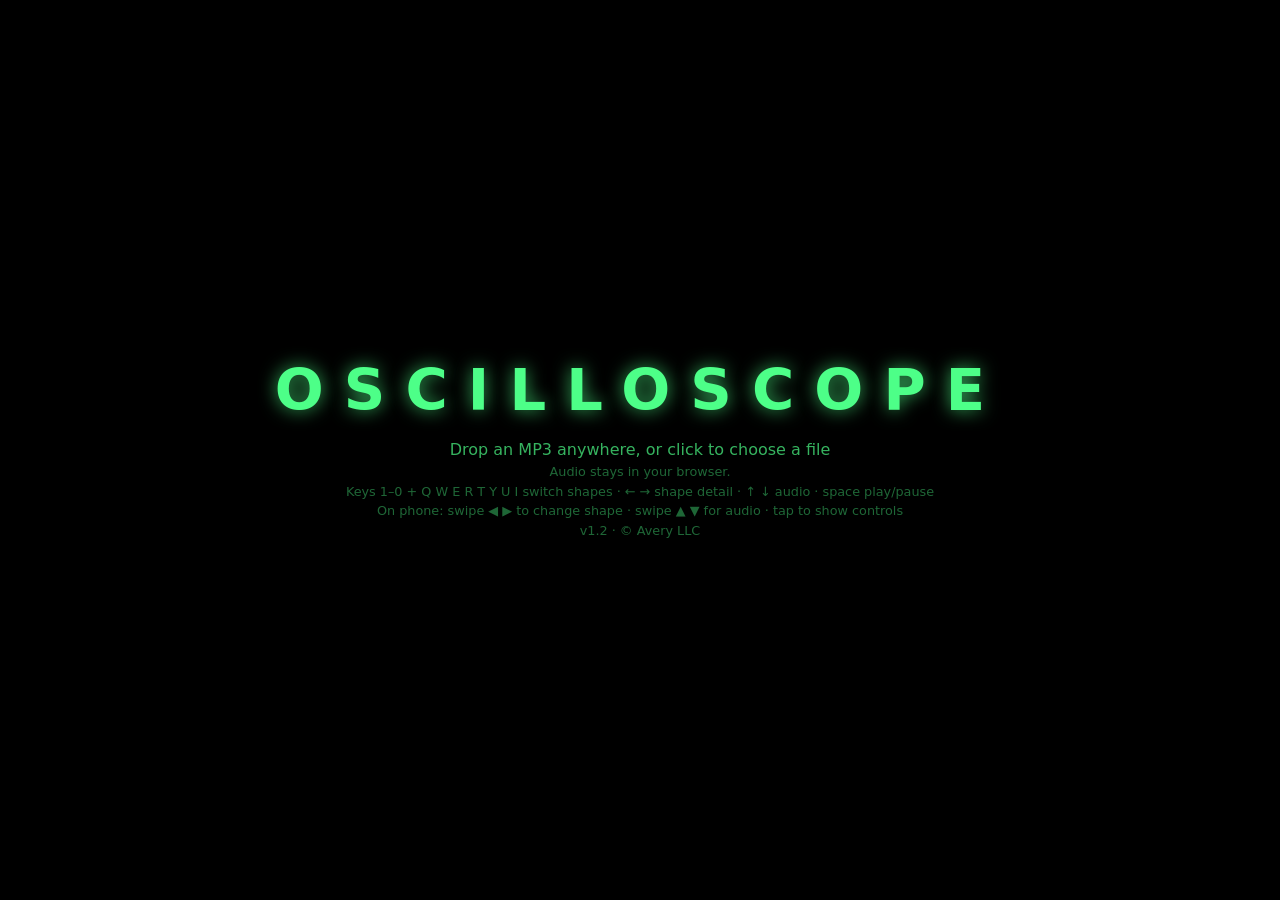
<file: index.html>
<!DOCTYPE html>
<html lang="en">
<head>
  <meta charset="UTF-8" />
  <meta name="viewport" content="width=device-width, initial-scale=1.0, maximum-scale=1.0, user-scalable=no, viewport-fit=cover" />
  <title>Oscilloscope</title>
  <style>
    * { box-sizing: border-box; }
    html, body {
      margin: 0;
      height: 100%;
      overflow: hidden;
      background: #000;
      color: #4dff88;
      font-family: "Segoe UI", system-ui, -apple-system, sans-serif;
      user-select: none;
      overscroll-behavior: none;        /* no pull-to-refresh / bounce */
      -webkit-tap-highlight-color: transparent;
    }
    /* The canvas owns touch gestures; the control panel keeps native touch. */
    #stage { position: fixed; inset: 0; width: 100%; height: 100%; display: block; touch-action: none; }
    .hidden { display: none !important; }

    .drop-hint {
      position: fixed;
      inset: 0;
      display: flex;
      align-items: center;
      justify-content: center;
      text-align: center;
      cursor: pointer;
      z-index: 10;
    }
    .drop-hint-inner { pointer-events: none; }
    .logo {
      font-size: clamp(1.6rem, 6vw, 3.6rem);
      font-weight: 700;
      letter-spacing: 0.35em;
      color: #4dff88;
      text-shadow: 0 0 18px rgba(77, 255, 136, 0.7);
      margin-bottom: 1rem;
    }
    .drop-hint p { font-size: 1rem; opacity: 0.7; margin: 0.3rem 0; }
    .drop-hint .sub { font-size: 0.8rem; opacity: 0.4; }

    .ui {
      position: fixed;
      left: 50%;
      bottom: 22px;
      transform: translateX(-50%);
      width: min(620px, calc(100% - 32px));
      background: rgba(0, 12, 4, 0.6);
      border: 1px solid rgba(77, 255, 136, 0.25);
      border-radius: 14px;
      padding: 12px 16px;
      backdrop-filter: blur(12px);
      -webkit-backdrop-filter: blur(12px);
      z-index: 20;
      transition: opacity 0.4s ease;
    }
    .ui.idle { opacity: 0; pointer-events: none; }

    .now-playing {
      font-size: 0.85rem;
      opacity: 0.75;
      margin-bottom: 10px;
      white-space: nowrap;
      overflow: hidden;
      text-overflow: ellipsis;
    }
    .transport { display: flex; align-items: center; gap: 12px; margin-bottom: 12px; }
    .icon-btn {
      flex: 0 0 auto;
      width: 40px; height: 40px;
      border-radius: 50%;
      border: 1px solid rgba(77, 255, 136, 0.4);
      background: rgba(77, 255, 136, 0.1);
      color: #4dff88;
      font-size: 0.95rem;
      cursor: pointer;
    }
    .icon-btn:hover { background: rgba(77, 255, 136, 0.22); }
    .time { flex: 0 0 auto; font-variant-numeric: tabular-nums; font-size: 0.8rem; opacity: 0.75; }

    .controls { display: flex; flex-wrap: wrap; align-items: center; gap: 14px 20px; }
    .ctl {
      display: flex; flex-direction: column; gap: 4px;
      font-size: 0.7rem; text-transform: uppercase; letter-spacing: 0.05em; opacity: 0.8;
    }
    input[type="range"] {
      -webkit-appearance: none; appearance: none;
      height: 4px; border-radius: 4px; background: rgba(77, 255, 136, 0.35); outline: none;
    }
    input[type="range"].seek { flex: 1 1 auto; }
    #hue {
      background: linear-gradient(90deg,
        #fff, hsl(20,100%,55%), hsl(60,100%,55%), hsl(120,100%,55%),
        hsl(180,100%,55%), hsl(240,100%,55%), hsl(300,100%,55%), hsl(360,100%,55%));
    }
    input[type="range"]::-webkit-slider-thumb {
      -webkit-appearance: none; appearance: none;
      width: 13px; height: 13px; border-radius: 50%;
      background: #4dff88; cursor: pointer; box-shadow: 0 0 8px rgba(77, 255, 136, 0.9);
    }
    input[type="range"]::-moz-range-thumb {
      width: 13px; height: 13px; border: none; border-radius: 50%; background: #4dff88; cursor: pointer;
    }
    .text-btn {
      background: transparent;
      border: 1px solid rgba(77, 255, 136, 0.3);
      color: #4dff88;
      border-radius: 8px;
      padding: 7px 12px;
      font-size: 0.72rem;
      cursor: pointer;
      margin-top: 12px;
    }
    .text-btn:hover { background: rgba(77, 255, 136, 0.15); }
    .text-btn.rec { color: #ff5a5a; border-color: rgba(255, 90, 90, 0.5); }
    .text-btn.on { background: rgba(77, 255, 136, 0.22); }

    /* Bottom toggle button — hidden on desktop, shown on phones. */
    #menuToggle {
      display: none;
      position: fixed;
      left: 50%;
      bottom: max(8px, env(safe-area-inset-bottom));
      transform: translateX(-50%);
      z-index: 30;
      padding: 8px 20px;
      border-radius: 999px;
      border: 1px solid rgba(77, 255, 136, 0.4);
      background: rgba(0, 12, 4, 0.78);
      backdrop-filter: blur(12px);
      -webkit-backdrop-filter: blur(12px);
      color: #4dff88;
      font: 600 0.72rem "Segoe UI", system-ui, sans-serif;
      letter-spacing: 0.05em;
      cursor: pointer;
    }

    /* Phones / coarse pointers: the control panel is tucked away off-screen and
       only slides up when the bottom toggle button is tapped, so the visual
       owns the whole screen by default. The PC layout is unchanged. */
    @media (pointer: coarse), (max-width: 640px) {
      #menuToggle { display: block; }
      /* Hide the toggle until a track is loaded (panel still .hidden). */
      body:has(#ui.hidden) #menuToggle { display: none; }

      .ui {
        width: calc(100% - 14px);
        max-height: 62vh;
        overflow-y: auto;
        padding: 8px 10px;
        border-radius: 11px;
        bottom: calc(max(8px, env(safe-area-inset-bottom)) + 46px);
        background: rgba(0, 12, 4, 0.82);
        transition: transform 0.3s ease, opacity 0.3s ease;
      }
      /* Collapsed by default; slide up and reveal when body.panel-open. */
      .ui { transform: translate(-50%, 130%); opacity: 0; pointer-events: none; }
      body.panel-open .ui { transform: translateX(-50%); opacity: 1; pointer-events: auto; }
      body.panel-open .ui.idle { opacity: 1; pointer-events: auto; }

      .now-playing { font-size: 0.72rem; margin-bottom: 6px; }
      .transport { gap: 8px; margin-bottom: 8px; }
      .icon-btn { width: 34px; height: 34px; font-size: 0.85rem; }
      .time { font-size: 0.68rem; }
      .controls { gap: 8px 12px; }
      .ctl { font-size: 0.6rem; gap: 2px; flex: 1 1 84px; }
      .ctl input[type="range"] { height: 10px; }
      .text-btn { padding: 5px 9px; font-size: 0.64rem; margin-top: 6px; }
      input[type="range"]::-webkit-slider-thumb { width: 16px; height: 16px; }
      input[type="range"]::-moz-range-thumb { width: 16px; height: 16px; }
    }
  </style>
</head>
<body>
  <canvas id="stage"></canvas>

  <div id="dropHint" class="drop-hint">
    <div class="drop-hint-inner">
      <div class="logo">OSCILLOSCOPE</div>
      <p>Drop an MP3 anywhere, or click to choose a file</p>
      <p class="sub">Audio stays in your browser.</p>
      <p class="sub">Keys 1–0 + Q W E R T Y U I switch shapes · ← → shape detail · ↑ ↓ audio · space play/pause</p>
      <p class="sub">On phone: swipe ◀ ▶ to change shape · swipe ▲ ▼ for audio · tap to show controls</p>
      <p class="sub credit">v1.2 · © Avery LLC</p>
    </div>
  </div>

  <div id="ui" class="ui hidden">
    <div class="now-playing" id="nowPlaying">—</div>
    <div class="transport">
      <button id="playBtn" class="icon-btn" title="Play / Pause" aria-label="Play or pause">▶</button>
      <input id="seek" class="seek" type="range" min="0" max="1000" value="0" step="1" />
      <span id="time" class="time">0:00 / 0:00</span>
    </div>
    <div class="controls">
      <label class="ctl">
        <span>Sensitivity</span>
        <input id="sensitivity" type="range" min="0.3" max="2.5" step="0.05" value="1" />
      </label>
      <label class="ctl">
        <span>Shape</span>
        <input id="motion" type="range" min="0" max="1" step="0.01" value="0.4" />
      </label>
      <label class="ctl">
        <span>Audio</span>
        <input id="react" type="range" min="0" max="1" step="0.01" value="1" />
      </label>
      <label class="ctl">
        <span>Color</span>
        <input id="hue" type="range" min="0" max="360" step="1" value="140" />
      </label>
      <label class="ctl">
        <span>Blend</span>
        <input id="blend" type="range" min="0" max="1" step="0.01" value="1" />
      </label>
      <button id="autoBtn" class="text-btn">Auto</button>
      <button id="mirrorBtn" class="text-btn">Mirror</button>
      <button id="duetBtn" class="text-btn">Duet</button>
      <button id="backBtn" class="text-btn on">Backdrop</button>
      <button id="micBtn" class="text-btn">Mic</button>
      <button id="hushBtn" class="text-btn">Quiet dot</button>
      <button id="newFileBtn" class="text-btn">Load another</button>
      <button id="fsBtn" class="text-btn">Fullscreen</button>
      <button id="recBtn" class="text-btn">● Record</button>
    </div>
  </div>

  <!-- Mobile-only: collapses the control panel behind a small bottom button. -->
  <button id="menuToggle" aria-label="Toggle controls">▲ Controls</button>

  <input id="fileInput" type="file" accept="audio/*,.mp3" hidden />

  <script>
  /* Minimal X-Y oscilloscope.
   * Left channel -> X, right channel -> Y, drawn as a glowing green trace on
   * black with phosphor persistence (the Persistence slider controls how long
   * the trail lingers). Audio is decoded locally; nothing is uploaded.
   */
  (() => {
    "use strict";

    const canvas = document.getElementById("stage");
    const ctx = canvas.getContext("2d", { alpha: false });
    const dropHint = document.getElementById("dropHint");
    const ui = document.getElementById("ui");
    const fileInput = document.getElementById("fileInput");
    const playBtn = document.getElementById("playBtn");
    const seek = document.getElementById("seek");
    const timeLabel = document.getElementById("time");
    const nowPlaying = document.getElementById("nowPlaying");
    const sensitivityInput = document.getElementById("sensitivity");
    const motionInput = document.getElementById("motion");
    const reactInput = document.getElementById("react");
    const hueInput = document.getElementById("hue");
    const blendInput = document.getElementById("blend");
    const autoBtn = document.getElementById("autoBtn");
    const mirrorBtn = document.getElementById("mirrorBtn");
    const duetBtn = document.getElementById("duetBtn");
    const backBtn = document.getElementById("backBtn");
    const micBtn = document.getElementById("micBtn");
    const hushBtn = document.getElementById("hushBtn");
    const newFileBtn = document.getElementById("newFileBtn");
    const fsBtn = document.getElementById("fsBtn");
    const recBtn = document.getElementById("recBtn");

    // ---- Audio ----
    let audioCtx = null;
    let splitter = null;
    let analyserL = null, analyserR = null;
    let scopeL = null, scopeR = null;
    let recDest = null; // audio tap for the video recorder
    // Duet voice: a low-passed copy of the signal feeds its own analyser, so
    // a second line can dance to just the bass while the main line keeps the
    // full mix. `tap` is the hub every source connects through.
    let tap = null, filtLow = null, analyserVa = null, scopeVa = null;

    let audioBuffer = null;
    let sourceNode = null;
    let isPlaying = false;
    let startedAt = 0;
    let pausedAt = 0;

    function initAudio() {
      if (audioCtx) return;
      audioCtx = new (window.AudioContext || window.webkitAudioContext)();
      splitter = audioCtx.createChannelSplitter(2);
      analyserL = audioCtx.createAnalyser();
      analyserR = audioCtx.createAnalyser();
      analyserL.fftSize = 2048;
      analyserR.fftSize = 2048;
      splitter.connect(analyserL, 0);
      splitter.connect(analyserR, 1);
      scopeL = new Float32Array(analyserL.fftSize);
      scopeR = new Float32Array(analyserR.fftSize);
      freqBuf = new Uint8Array(analyserL.frequencyBinCount);
      recDest = audioCtx.createMediaStreamDestination();
      tap = audioCtx.createGain();
      tap.connect(splitter);
      filtLow = audioCtx.createBiquadFilter();
      filtLow.type = "lowpass";
      filtLow.frequency.value = 280;
      analyserVa = audioCtx.createAnalyser();
      analyserVa.fftSize = 2048;
      tap.connect(filtLow);
      filtLow.connect(analyserVa);
      scopeVa = new Float32Array(analyserVa.fftSize);
    }

    const duration = () => (audioBuffer ? audioBuffer.duration : 0);

    function currentTime() {
      if (!audioBuffer) return 0;
      const tNow = isPlaying ? pausedAt + (audioCtx.currentTime - startedAt) : pausedAt;
      return Math.max(0, Math.min(tNow, duration()));
    }

    function stopSource() {
      if (sourceNode) {
        sourceNode.onended = null;
        try { sourceNode.stop(); } catch (_) {}
        try { sourceNode.disconnect(); } catch (_) {}
        sourceNode = null;
      }
    }

    function startPlayback(offset) {
      if (!audioBuffer) return;
      if (offset >= duration()) offset = 0;
      stopLive();
      stopSource();
      if (audioCtx.state === "suspended") audioCtx.resume();

      sourceNode = audioCtx.createBufferSource();
      sourceNode.buffer = audioBuffer;
      sourceNode.connect(audioCtx.destination); // sound
      sourceNode.connect(tap);                  // scope + duet analysers
      sourceNode.connect(recDest);              // recorder audio tap
      sourceNode.onended = () => {
        isPlaying = false;
        pausedAt = duration();
        playBtn.textContent = "▶";
      };
      sourceNode.start(0, offset);
      startedAt = audioCtx.currentTime;
      pausedAt = offset;
      isPlaying = true;
      playBtn.textContent = "❚❚";
    }

    function pausePlayback() {
      if (!isPlaying) return;
      pausedAt = currentTime();
      stopSource();
      isPlaying = false;
      playBtn.textContent = "▶";
    }

    function togglePlay() {
      if (liveStream) { stopLive(); return; } // space stops live capture
      if (!audioBuffer) { fileInput.click(); return; }
      if (isPlaying) pausePlayback();
      else startPlayback(pausedAt >= duration() ? 0 : pausedAt);
    }

    // ---- Live input: microphone ----
    // Feeds the same analyser pipeline; never routed to the speakers
    // (the source is already audible, and that would feed back).
    let liveStream = null, liveNode = null;

    function stopLive() {
      if (liveStream) {
        liveStream.getTracks().forEach((tr) => tr.stop());
        liveStream = null;
      }
      if (liveNode) { try { liveNode.disconnect(); } catch (_) {} liveNode = null; }
      micBtn.classList.remove("on");
      if (!audioBuffer) nowPlaying.textContent = "—";
    }

    async function startLive() {
      try {
        initAudio();
        await audioCtx.resume();
        const stream = await navigator.mediaDevices.getUserMedia({
          audio: { echoCancellation: false, noiseSuppression: false, autoGainControl: false },
        });
        pausePlayback();
        stopLive();
        liveStream = stream;
        liveNode = audioCtx.createMediaStreamSource(stream);
        liveNode.connect(tap);
        liveNode.connect(recDest);
        stream.getAudioTracks()[0].onended = () => stopLive();
        nowPlaying.textContent = "🎙 Live — microphone";
        dropHint.classList.add("hidden");
        ui.classList.remove("hidden");
        micBtn.classList.add("on");
      } catch (err) {
        nowPlaying.textContent = "⚠ Microphone didn't start (permission denied?).";
        ui.classList.remove("hidden");
        console.error("mic capture failed:", err);
      }
    }

    micBtn.addEventListener("click", () => {
      if (micBtn.classList.contains("on")) stopLive(); else startLive();
    });

    // Quiet dot: with no music playing, the shape melts away until only a
    // tiny resting dot remains at the center.
    hushBtn.addEventListener("click", () => {
      hushOn = !hushOn;
      hushBtn.classList.toggle("on", hushOn);
    });

    async function loadFile(file) {
      if (!file) return;
      initAudio();
      if (audioCtx.state === "suspended") await audioCtx.resume();

      nowPlaying.textContent = "Decoding…  " + file.name;
      dropHint.classList.add("hidden");
      ui.classList.remove("hidden");

      try {
        const arrayBuf = await file.arrayBuffer();
        const decoded = await audioCtx.decodeAudioData(arrayBuf);
        stopSource();
        audioBuffer = decoded;
        pausedAt = 0;
        nowPlaying.textContent = "♪  " + file.name;
        startPlayback(0);
      } catch (err) {
        nowPlaying.textContent = "⚠ Couldn't decode “" + file.name + "” — try a standard MP3/WAV/OGG.";
        console.error("decodeAudioData failed:", err);
      }
    }

    fileInput.addEventListener("change", (e) => loadFile(e.target.files[0]));
    dropHint.addEventListener("click", () => fileInput.click());
    newFileBtn.addEventListener("click", () => fileInput.click());

    ["dragenter", "dragover"].forEach((ev) =>
      window.addEventListener(ev, (e) => { e.preventDefault(); })
    );
    window.addEventListener("drop", (e) => {
      e.preventDefault();
      const file = e.dataTransfer && e.dataTransfer.files && e.dataTransfer.files[0];
      if (file) loadFile(file);
    });

    playBtn.addEventListener("click", togglePlay);

    function fmt(s) {
      if (!isFinite(s)) return "0:00";
      const m = Math.floor(s / 60);
      const sec = Math.floor(s % 60);
      return m + ":" + String(sec).padStart(2, "0");
    }

    let seeking = false;
    seek.addEventListener("input", () => { seeking = true; });
    seek.addEventListener("change", () => {
      const target = (seek.value / 1000) * duration();
      if (isPlaying) startPlayback(target);
      else { pausedAt = target; }
      seeking = false;
    });

    function updateTransport() {
      const d = duration();
      if (d) {
        if (!seeking) seek.value = String((currentTime() / d) * 1000);
        timeLabel.textContent = fmt(currentTime()) + " / " + fmt(d);
      }
    }

    fsBtn.addEventListener("click", () => {
      if (!document.fullscreenElement) document.documentElement.requestFullscreen();
      else document.exitFullscreen();
    });

    // Record the canvas + audio to a downloadable .webm video.
    let recorder = null, recChunks = [];
    recBtn.addEventListener("click", () => {
      if (recorder) { recorder.stop(); return; }
      if (typeof MediaRecorder === "undefined" || !canvas.captureStream) {
        nowPlaying.textContent = "⚠ Recording isn't supported in this browser.";
        ui.classList.remove("hidden");
        return;
      }
      initAudio();
      const stream = canvas.captureStream(60);
      recDest.stream.getAudioTracks().forEach((tr) => stream.addTrack(tr));
      const mime = MediaRecorder.isTypeSupported("video/webm;codecs=vp9,opus")
        ? "video/webm;codecs=vp9,opus" : "video/webm";
      recorder = new MediaRecorder(stream, { mimeType: mime, videoBitsPerSecond: 8000000 });
      recChunks = [];
      recorder.ondataavailable = (e) => { if (e.data.size) recChunks.push(e.data); };
      recorder.onstop = () => {
        const blob = new Blob(recChunks, { type: "video/webm" });
        const a = document.createElement("a");
        a.href = URL.createObjectURL(blob);
        a.download = "oscilloscope.webm";
        a.click();
        setTimeout(() => URL.revokeObjectURL(a.href), 5000);
        recorder = null;
        recBtn.textContent = "● Record";
        recBtn.classList.remove("rec");
      };
      recorder.start();
      recBtn.textContent = "■ Stop & save";
      recBtn.classList.add("rec");
    });

    let idleTimer = null;
    function poke() {
      ui.classList.remove("idle");
      document.body.style.cursor = "default";
      clearTimeout(idleTimer);
      idleTimer = setTimeout(() => {
        if (isPlaying) { ui.classList.add("idle"); document.body.style.cursor = "none"; }
      }, 3200);
    }
    window.addEventListener("mousemove", poke);
    window.addEventListener("touchstart", poke, { passive: true });

    // Mobile: bottom button opens/closes the control panel.
    const menuToggle = document.getElementById("menuToggle");
    menuToggle.addEventListener("click", () => {
      const open = document.body.classList.toggle("panel-open");
      menuToggle.textContent = open ? "▼ Hide" : "▲ Controls";
      poke();
    });

    // Slow per-band envelopes that reshape the structure of the form:
    // bass -> coil count, mids -> twist, treble -> line thickness.
    // (Declared before resize() runs below — accessing a let before its
    // declaration executes is an error that would kill the whole script.)
    let freqBuf = null;
    let bassS = 0, midS = 0, trebS = 0;

    // Render layers: the line draws on its own canvas, then gets composited
    // with a real downscale-and-blur glow (much prettier and cheaper than
    // per-stroke shadowBlur). Plus backdrop furniture.
    let lineCanvas = null, lctx = null, glowCanvas = null, gctx = null;
    let glow2Canvas = null, g2ctx = null;
    // Older Safari (< 18, i.e. many iPhones) has no canvas filter support —
    // blur() is silently ignored and the "glow" degrades into a jagged
    // upscaled copy of the line. Fall back to pyramid down/up-sampling:
    // each bilinear hop softens the image, approximating the two blurs.
    const HAS_FILTER = "filter" in CanvasRenderingContext2D.prototype;
    let glowBCanvas = null, bctx = null, glowCCanvas = null, cctx = null;
    let vigGrad = null, stars = [];

    // Adaptive quality: if frames run long, drop the internal render
    // resolution a notch (and climb back when there's headroom).
    let perfAvg = 16;

    // ---- Canvas ----
    let W = 0, H = 0, DPR = 1;
    function resize() {
      // Always render at the screen's true native density — resolution is
      // never lowered. If a device runs slow, the governor thins the path
      // sampling instead (see buildBands), which never blurs the image.
      DPR = window.devicePixelRatio || 1;
      W = Math.floor(window.innerWidth * DPR);
      H = Math.floor(window.innerHeight * DPR);
      canvas.width = W;
      canvas.height = H;
      canvas.style.width = window.innerWidth + "px";
      canvas.style.height = window.innerHeight + "px";
      ctx.imageSmoothingQuality = "high"; // cleaner glow upscale
      ctx.fillStyle = "#000";
      ctx.fillRect(0, 0, W, H);

      // Offscreen layers for the glow pipeline.
      lineCanvas = lineCanvas || document.createElement("canvas");
      glowCanvas = glowCanvas || document.createElement("canvas");
      glow2Canvas = glow2Canvas || document.createElement("canvas");
      lineCanvas.width = W; lineCanvas.height = H;
      glowCanvas.width = Math.max(2, W >> 2); glowCanvas.height = Math.max(2, H >> 2);
      glow2Canvas.width = glowCanvas.width; glow2Canvas.height = glowCanvas.height;
      lctx = lineCanvas.getContext("2d");
      gctx = glowCanvas.getContext("2d");
      g2ctx = glow2Canvas.getContext("2d");
      gctx.imageSmoothingQuality = "high";  // better 1/4-res downscale
      g2ctx.imageSmoothingQuality = "high";
      if (!HAS_FILTER) { // extra pyramid levels for the no-filter glow path
        glowBCanvas = glowBCanvas || document.createElement("canvas");
        glowCCanvas = glowCCanvas || document.createElement("canvas");
        glowBCanvas.width = Math.max(2, W >> 3); glowBCanvas.height = Math.max(2, H >> 3);
        glowCCanvas.width = Math.max(2, W >> 4); glowCCanvas.height = Math.max(2, H >> 4);
        bctx = glowBCanvas.getContext("2d");
        cctx = glowCCanvas.getContext("2d");
      }

      // Vignette gradient (cached). The starfield lives in normalized coords
      // (scaled at draw time), so adaptive-resolution changes don't visibly
      // reshuffle the sky.
      vigGrad = ctx.createRadialGradient(W / 2, H / 2, Math.min(W, H) * 0.42, W / 2, H / 2, Math.hypot(W, H) * 0.58);
      vigGrad.addColorStop(0, "rgba(0,0,0,0)");
      vigGrad.addColorStop(1, "rgba(0,0,0,0.55)");
      if (!stars || !stars.length) {
        stars = [];
        for (let i = 0; i < 80; i++) {
          stars.push({
            x: Math.random(), y: Math.random(),
            r: 0.5 + Math.random() * 1.3,
            ph: Math.random() * 6.28, sp: 0.15 + Math.random() * 0.6,
          });
        }
      }
    }
    window.addEventListener("resize", resize);
    resize();

    // ---- Draw ----
    // Slowly-evolving motion state, layered on top of the live trace so the
    // figure never repeats exactly. None of this changes the green look.
    let t = 0, last = performance.now();
    let lastUiT = 0;        // throttles seek-bar / clock DOM updates
    let rot = 0;            // precessing rotation of the figure
    let energy = 0;         // smoothed loudness (RMS) of the signal
    let slow = 1;           // current pace multiplier
    let slowTarget = 1;     // pace it's easing toward
    let nextEvent = 0;      // time of the next random pace change
    let breathe = 1;        // breathing zoom

    // Shape morphing: forms are picked with keys 1–0 and Q W E R; the line
    // eases fluidly from the old form to the new one.
    const NSHAPES = 18;
    let formA = 0, formB = 0, morph = 1;
    let autoMode = false, lastShapeT = 0; // auto-VJ: morph on hits/lulls
    let mirrorOn = false, backdropOn = true, duetOn = false;

    // Beat lock: onset intervals are folded into a pulse-period estimate; a
    // phase ticks along it and `beatGain` (gated by confidence + the Audio
    // slider) lets motion ride the beat instead of just reacting to level.
    let beatPeriod = 0.5, lastOnsetT = -10, beatPhase = 0, beatConf = 0;
    let beatPulse = 0, beatGain = 0;

    // Tension & release: builds coil the line tighter; the next strong hit
    // springs it open.
    let tension = 0, releaseEnv = 0, energyVslow = 0;

    // Bloom: a slow-attack swell + brightening triggered by strong hits.
    let fastE = 0, bloom = 0, bloomTarget = 0, bloomGate = 0;

    // Quiet dot: hush rises toward 1 in silence (shape melts to a dot).
    let hushOn = false, hush = 0;

    // Lorenz attractor path, computed once and reused.
    let lorenzPts = null;
    function getLorenz() {
      if (lorenzPts) return lorenzPts;
      const N = 2400;
      lorenzPts = new Float32Array(N * 3);
      let x = 0.1, y = 0, z = 25;
      for (let i = 0; i < 1500; i++) { // settle onto the attractor
        const dx = 10 * (y - x), dy = x * (28 - z) - y, dz = x * y - (8 / 3) * z;
        x += dx * 0.004; y += dy * 0.004; z += dz * 0.004;
      }
      let maxA = 0.0001;
      for (let i = 0; i < N; i++) {
        for (let j = 0; j < 3; j++) {
          const dx = 10 * (y - x), dy = x * (28 - z) - y, dz = x * y - (8 / 3) * z;
          x += dx * 0.004; y += dy * 0.004; z += dz * 0.004;
        }
        lorenzPts[i * 3] = x;
        lorenzPts[i * 3 + 1] = z - 25;
        lorenzPts[i * 3 + 2] = y;
        maxA = Math.max(maxA, Math.abs(x), Math.abs(z - 25), Math.abs(y));
      }
      for (let i = 0; i < N * 3; i++) lorenzPts[i] /= maxA;
      return lorenzPts;
    }

    // Superformula radius (bounded star/flower profiles).
    function superR(ang, m, n1, n2, n3) {
      const c = Math.abs(Math.cos(m * ang / 4));
      const s = Math.abs(Math.sin(m * ang / 4));
      return Math.pow(Math.pow(c, n2) + Math.pow(s, n3), -1 / n1);
    }

    // Waveform smoothed along its length and blended across frames, so the
    // line's displacement glides instead of jittering.
    let smoothBuf = null, scratchBuf = null, smoothBufV = null;

    function drawScope(sens, energy, flicker, motion, react, bloom) {
      const n = scopeL.length;
      const TWO_PI = Math.PI * 2;
      const PI = Math.PI;
      const baseR = Math.min(W, H) * 0.40 * sens;

      // "Shape" = how many times the single line winds. Audio (react) sets how
      // much the sound displaces the line: 0 = fully contained clean form,
      // 1 = full distortion like before.
      // Structure is also audio-mapped (gated by the same slider): bass adds
      // coils, mids twist the form, treble thickens the stroke. All slow
      // envelopes, so the shape itself re-forms with the song.
      const struct = react * 2;
      // Tension coils the line tighter while a build rises; the release on
      // the drop springs it open past normal before settling.
      const tenseK = 1 + (tension * 0.7 - releaseEnv * 0.25) * struct;
      const coil = 1 - tension * 0.12 * struct + releaseEnv * 0.2 * struct;
      const loopsBase = (1 + motion * 14) * (1 + (bassS - 0.25) * 0.9 * struct) * tenseK;
      const twistK = midS * 1.6 * struct;
      const thickK = 1 + trebS * 0.9 * struct;
      const amp = (0.2 + Math.min(energy, 0.3)) * react;
      const tilt = 0.6 + 0.4 * Math.sin(t * 0.13);
      const ct = Math.cos(tilt), st = Math.sin(tilt);
      let loops = loopsBase; // formPoint reads this; buildBands sets it per line

      // The 3D forms the line can take. Each maps path position p (0..1) and
      // the audio sample s to a point [x,y,z]; `a` is the audio displacement.
      // Forms are defined unrotated — one shared yaw spin is applied to the
      // blended point afterwards, so every shape turns identically and morphs
      // read as a single object re-folding itself.
      function formPoint(form, p, s, out) {
        const a = s * amp;
        const th = p * TWO_PI * loops;
        let x, y, z;
        switch (form) {
          case 1: { // torus
            const R = baseR * 0.68, r2 = baseR * 0.30 * (1 + a);
            const v = p * TWO_PI * Math.max(2, loops * 0.5);
            const rr = R + r2 * Math.cos(v);
            x = rr * Math.cos(th); y = r2 * Math.sin(v); z = rr * Math.sin(th);
            break;
          }
          case 2: { // helix / spring
            const r = baseR * 0.6 * (1 + a);
            x = r * Math.cos(th); y = (p - 0.5) * 2 * baseR; z = r * Math.sin(th);
            break;
          }
          case 3: { // lissajous knot
            const R = baseR * (1 + a * 0.5);
            const C = Math.max(2, loops * 0.5);
            x = R * Math.sin(3 * p * TWO_PI);
            y = R * Math.sin(2 * p * TWO_PI + 0.9);
            z = R * Math.sin(C * p * TWO_PI + 0.4);
            break;
          }
          case 4: { // cone spiral
            const r = baseR * p * (1 + a);
            x = r * Math.cos(th); y = (p - 0.5) * 2 * baseR; z = r * Math.sin(th);
            break;
          }
          case 5: { // rose / flower with a depth wave
            const k = Math.max(2, 2 + loops * 0.4);
            const rr = baseR * (0.35 + 0.65 * Math.abs(Math.cos(k * p * TWO_PI))) * (1 + a);
            const ang = p * TWO_PI * Math.max(1, loops * 0.3);
            x = rr * Math.cos(ang); y = rr * Math.sin(ang); z = baseR * 0.3 * Math.sin(p * TWO_PI * 3);
            break;
          }
          case 6: { // torus knot — a line tied around an invisible donut
            const q = 3 + loops * 0.3;
            const u = p * TWO_PI;
            const R = baseR * 0.34 * (1 + a);
            const rr = Math.cos(q * u) + 2;
            x = R * rr * Math.cos(2 * u);
            y = R * rr * Math.sin(2 * u);
            z = R * -Math.sin(q * u) * 1.4;
            break;
          }
          case 7: { // Möbius edge — one line tracing a twisted band
            const u = p * TWO_PI * 2; // the edge closes after two trips around
            const v = 0.38 * (1 + a);
            const R = baseR * 0.62;
            x = R * (1 + v * Math.cos(u / 2)) * Math.cos(u);
            z = R * (1 + v * Math.cos(u / 2)) * Math.sin(u);
            y = R * v * Math.sin(u / 2) * 1.6;
            break;
          }
          case 8: { // butterfly curve, given depth with a slow z-wave
            const u = p * PI * 24;
            const rb = Math.exp(Math.sin(u)) - 2 * Math.cos(4 * u)
                     + Math.pow(Math.sin((2 * u - PI) / 24), 5);
            const R = baseR * 0.26 * (1 + a);
            x = R * rb * Math.sin(u);
            y = R * rb * Math.cos(u);
            z = baseR * 0.3 * Math.sin(u * 0.5);
            break;
          }
          case 9: { // infinity ribbon — a winding figure-eight band
            const u = p * TWO_PI * Math.max(1, loops * 0.4);
            const R = baseR * (1 + a);
            x = R * Math.sin(u);
            y = R * Math.sin(u) * Math.cos(u) * 0.9;
            z = R * 0.35 * Math.cos(3 * u);
            break;
          }
          case 10: { // Lorenz attractor — chaos, traced as one line
            const L = getLorenz();
            const NL = L.length / 3;
            const fi = p * (NL - 1.001);
            const i0 = Math.floor(fi), fr = fi - i0;
            const sc = baseR * 1.05 * (1 + a * 0.5);
            x = (L[i0 * 3] + (L[i0 * 3 + 3] - L[i0 * 3]) * fr) * sc;
            y = (L[i0 * 3 + 1] + (L[i0 * 3 + 4] - L[i0 * 3 + 1]) * fr) * sc;
            z = (L[i0 * 3 + 2] + (L[i0 * 3 + 5] - L[i0 * 3 + 2]) * fr) * sc;
            break;
          }
          case 11: { // supershape — a spiky superformula star swept in 3D
            const lon = th * 0.5;
            const lat = (p - 0.5) * PI;
            const r1 = superR(lon, 6, 0.3, 0.3, 0.3);
            const r2 = superR(lat, 4, 0.7, 0.7, 0.7);
            const R = baseR * 0.85 * (1 + a);
            x = R * r1 * Math.cos(lon) * r2 * Math.cos(lat);
            y = R * r2 * Math.sin(lat);
            z = R * r1 * Math.sin(lon) * r2 * Math.cos(lat);
            break;
          }
          case 12: { // DNA — two strands with rungs, drawn as one line
            const turns = 3 + loops * 0.25;
            const u = p * TWO_PI * turns;
            const strand = Math.floor(p * 44) % 2; // hop between strands
            const r = baseR * 0.42 * (1 + a);
            x = r * Math.cos(u + strand * PI);
            z = r * Math.sin(u + strand * PI);
            y = (p - 0.5) * 2 * baseR;
            break;
          }
          case 13: { // Klein figure-eight — a self-passing twisted bottle
            const u = p * TWO_PI;
            const v = p * TWO_PI * Math.max(8, loops * 2);
            const w = Math.cos(u / 2) * Math.sin(v) - Math.sin(u / 2) * Math.sin(2 * v);
            const R = baseR * 0.5;
            const rr = R * (1 + 0.45 * (1 + a) * w);
            x = rr * Math.cos(u);
            y = rr * Math.sin(u);
            z = R * 0.75 * (Math.sin(u / 2) * Math.sin(v) + Math.cos(u / 2) * Math.sin(2 * v));
            break;
          }
          case 14: { // spiral galaxy — out along one arm, back in along the other
            const outward = p < 0.5;
            const q = outward ? p * 2 : (1 - p) * 2;
            const u = q * TWO_PI * 2.4 + (outward ? 0 : PI);
            const r = baseR * (0.06 + 0.94 * Math.pow(q, 1.35)) * (1 + a);
            x = r * Math.cos(u);
            z = r * Math.sin(u);
            y = baseR * 0.12 * Math.sin(q * TWO_PI * 5) * (1 - q); // thin disc, lively core
            break;
          }
          case 15: { // heart — the classic curve, rippling in depth
            const u = p * TWO_PI * 2; // two passes for a fuller line
            const R = baseR * 0.055 * (1 + a);
            const sy = Math.sin(u);
            x = R * 16 * sy * sy * sy;
            y = -R * (13 * Math.cos(u) - 5 * Math.cos(2 * u) - 2 * Math.cos(3 * u) - Math.cos(4 * u));
            z = baseR * 0.24 * Math.sin(3 * u);
            break;
          }
          case 16: { // spirograph — five looping petals with alternating depth
            const u = p * TWO_PI;
            const R = baseR * 0.55 * (1 + a);
            x = R * (Math.cos(u) + 0.55 * Math.cos(-5 * u));
            y = R * (Math.sin(u) + 0.55 * Math.sin(-5 * u));
            z = baseR * 0.3 * Math.cos(6 * u);
            break;
          }
          case 17: { // ringed planet — a wound globe handing off to spiral rings
            if (p < 0.72) {
              const q = p / 0.72;
              const thp = q * TWO_PI * Math.max(6, loops);
              const phi = q * PI, sp = Math.sin(phi);
              const r = baseR * 0.58 * (1 + a);
              x = r * sp * Math.cos(thp);
              y = r * Math.cos(phi) * 0.92;
              z = r * sp * Math.sin(thp);
            } else {
              const q = (p - 0.72) / 0.28;
              const u = q * TWO_PI * 3;
              const rr = baseR * (0.8 + 0.22 * q) * (1 + a * 0.3);
              x = rr * Math.cos(u);
              z = rr * Math.sin(u);
              y = baseR * 0.02 * Math.sin(u * 7);
            }
            break;
          }
          default: { // 0: globe / sphere
            const r = baseR * (1 + a);
            const phi = p * PI, sp = Math.sin(phi);
            x = r * sp * Math.cos(th); y = r * Math.cos(phi); z = r * sp * Math.sin(th);
          }
        }
        out[0] = x; out[1] = y; out[2] = z;
      }

      // Smoothstep morph easing, capped by the Blend slider — at 1 a morph
      // completes into the new form; below 1 the line holds a permanent
      // in-between hybrid of the two shapes.
      const ease = (morph * morph * (3 - 2 * morph)) * parseFloat(blendInput.value);
      const persp = baseR * 3.2; // camera distance
      const NB = 4;

      // Quiet dot: in hush any shape first resolves into one clean ring in
      // screen space (hb 0->1), then the ring itself contracts to ember size.
      const hb0 = Math.min(1, hush / 0.6);
      const hb = hb0 * hb0 * (3 - 2 * hb0);
      const ringR = baseR * 0.22 *
        Math.pow(1 - Math.min(1, Math.max(0, (hush - 0.45) / 0.55)), 1.4) + 2.5 * DPR;

      // Build one line's depth-banded paths from a waveform buffer, with its
      // own yaw, winding count, and scale — used for the main line and the
      // duet voice.
      function buildBands(buf, yawAngle, loopsLocal, sc) {
        loops = loopsLocal;
        const cy = Math.cos(yawAngle), sy = Math.sin(yawAngle);
        const A = [0, 0, 0], B = [0, 0, 0];
        const pts = [];
        // Path density scales with headroom: dense when fast, and only ever
        // thinned (never blurred) when a device genuinely can't keep up.
        const step = perfAvg < 19 ? 4 : perfAvg < 34 ? 8 : 12;
        for (let i = 0; i < n; i += step) {
          const p = i / n;
          const s = buf[i] * 3.2 * (1 - hb); // hush also stills the surface
          formPoint(formA, p, s, A);
          let x3 = A[0], y3 = A[1], z3 = A[2];
          if (ease > 0) {               // ease between the old and new form
            formPoint(formB, p, s, B);
            x3 += (B[0] - x3) * ease;
            y3 += (B[1] - y3) * ease;
            z3 += (B[2] - z3) * ease;
          }
          // Mid frequencies twist the form around its vertical axis.
          if (twistK) {
            const tw = twistK * (y3 / baseR);
            const cw = Math.cos(tw), sw = Math.sin(tw);
            const xt = x3 * cw + z3 * sw;
            z3 = -x3 * sw + z3 * cw;
            x3 = xt;
          }
          // Yaw, then tilt — keeping the depth coordinate for perspective
          // projection and near/far shading.
          const xr = x3 * cy + z3 * sy;
          const zr = -x3 * sy + z3 * cy;
          const yt = y3 * ct - zr * st;
          const zd = y3 * st + zr * ct;
          const f = (persp / Math.max(persp * 0.4, persp - zd)) * sc;
          let px = xr * f, py = yt * f;
          let pd = Math.max(0, Math.min(1, zd / baseR * 0.5 + 0.5));
          if (hb > 0) { // blend toward the resolving ring, in screen space
            const ra = p * TWO_PI;
            px += (Math.cos(ra) * ringR - px) * hb;
            py += (Math.sin(ra) * ringR - py) * hb;
            pd += (0.5 - pd) * hb;
          }
          pts.push(px, py, pd);
        }

        // Quadratic midpoint smoothing (no hard corners), split into depth
        // bands so nearer parts draw thicker and brighter than farther ones.
        const bands = [];
        for (let b = 0; b < NB; b++) bands.push(new Path2D());
        const m = pts.length / 3;
        let prevB = -1;
        for (let k = 1; k < m - 1; k++) {
          const x1 = pts[3 * k], y1 = pts[3 * k + 1];
          const b = Math.min(NB - 1, Math.floor(pts[3 * k + 2] * NB));
          if (b !== prevB) {
            bands[b].moveTo((pts[3 * (k - 1)] + x1) / 2, (pts[3 * (k - 1) + 1] + y1) / 2);
            prevB = b;
          }
          bands[b].quadraticCurveTo(x1, y1, (x1 + pts[3 * (k + 1)]) / 2, (y1 + pts[3 * (k + 1) + 1]) / 2);
        }
        return bands;
      }

      // Draw onto the line layer; the real glow is added in the composite
      // pass (downscale + blur), so no per-stroke shadows are needed.
      lctx.clearRect(0, 0, W, H);
      lctx.save();
      lctx.translate(W / 2, H / 2);
      lctx.rotate(0.12 * Math.sin(t * 0.09)); // slow rolling sway
      lctx.scale(breathe * coil, breathe * coil);
      lctx.globalCompositeOperation = "lighter";
      lctx.lineJoin = "round";
      lctx.lineCap = "round";

      // Color slider: far left fades to pure white, then the full hue wheel.
      // Green (140) is the default.
      const hue = parseFloat(hueInput.value);
      const sat = Math.min(100, (hue / 14) * 100);
      const glowL = 58 + (100 - sat) * 0.25; // white end glows a touch brighter
      // Bloom and the beat pulse both brighten + thicken the stroke.
      const swell = 1 + bloom * 0.35 + beatGain * 0.15;
      // The figure stays fully visible while resolving into the ring; only
      // when the ring is ember-sized does it hand off to the dot.
      const vis = 1 - Math.min(1, Math.max(0, (hush - 0.9) / 0.1));
      const wMul = thickK * (1 - 0.45 * hb); // the ring draws delicately

      // Far bands first, near bands last: a colored body and a hot near-white
      // core, scaled by each band's depth factor.
      function strokeBands(bands, hueX, aMul) {
        for (let b = 0; b < NB; b++) {
          const df = (b + 0.5) / NB; // 0 = far .. 1 = near
          const wf = (0.55 + 0.9 * df) * wMul;
          const af = 0.35 + 0.75 * df;

          lctx.lineWidth = (2.2 + energy * 2.2 * react) * wf * swell * DPR;
          lctx.strokeStyle = "hsla(" + hueX + ", " + sat + "%, " + (glowL + 4) + "%, " +
            Math.min(1, 0.55 * flicker * af * swell * vis * aMul).toFixed(3) + ")";
          lctx.stroke(bands[b]);

          lctx.lineWidth = (0.9 + energy * 0.8 * react) * wf * swell * DPR;
          lctx.strokeStyle = "hsla(" + hueX + ", " + sat + "%, 90%, " +
            Math.min(1, 0.95 * flicker * (0.5 + 0.5 * df) * swell * vis * aMul).toFixed(3) + ")";
          lctx.stroke(bands[b]);
        }
      }

      const mainBands = buildBands(smoothBuf, rot, loopsBase, 1);
      strokeBands(mainBands, hue, 1);

      // Duet voice: a second line dancing to just the bass — its own
      // waveform, counter-spin, winding, and a nudged hue.
      if (duetOn && smoothBufV) {
        const duetBands = buildBands(smoothBufV, -rot * 0.85 + 0.7, loopsBase * 0.62, 0.94);
        strokeBands(duetBands, hue - 45, 0.55);
      }

      // Mirror twin: the main figure flipped and slightly turned, drawn
      // dimmer with a nudged hue, so the two interlock without clutter.
      if (mirrorOn) {
        lctx.scale(-1, 1);
        lctx.rotate(0.5 + 0.3 * Math.sin(t * 0.05));
        strokeBands(mainBands, hue + 30, 0.34);
      }

      lctx.restore();

      // The ember dot fades in only once the ring has contracted to its size,
      // so the line visibly becomes the dot with no pop.
      const dotA = Math.min(1, Math.max(0, (hush - 0.85) / 0.15));
      if (dotA > 0.01) {
        lctx.save();
        lctx.globalCompositeOperation = "lighter";
        const dr = (1.8 + 0.5 * Math.sin(t * 1.6)) * DPR;
        lctx.fillStyle = "hsla(" + hue + ", " + sat + "%, 85%, " + (0.9 * dotA).toFixed(3) + ")";
        lctx.beginPath();
        lctx.arc(W / 2, H / 2, dr, 0, 6.2832);
        lctx.fill();
        lctx.restore();
      }
    }

    // Backdrop atmosphere: a faint bass-reactive color wash plus a slowly
    // twinkling starfield. Kept dim so the line stays the star of the show.
    // The gradient is cached (rebuilt only when hue/size change) and breathes
    // via globalAlpha, which is far cheaper than a new gradient per frame.
    let bgGrad = null, bgKey = "";
    function drawBackdrop(react) {
      const hue = parseFloat(hueInput.value);
      const key = hue + "|" + W + "x" + H;
      if (key !== bgKey) {
        const sat = Math.min(100, (hue / 14) * 100);
        bgGrad = ctx.createRadialGradient(W / 2, H / 2, 0, W / 2, H / 2, Math.max(W, H) * 0.75);
        bgGrad.addColorStop(0, "hsla(" + hue + ", " + sat + "%, 40%, 0.16)");
        bgGrad.addColorStop(1, "rgba(0,0,0,0)");
        bgKey = key;
      }
      const a = 0.03 + (energy * 0.12 + bloom * 0.08) * react * 2;
      ctx.globalAlpha = Math.min(1, a / 0.16);
      ctx.fillStyle = bgGrad;
      ctx.fillRect(0, 0, W, H);
      ctx.globalAlpha = 1;

      ctx.fillStyle = "#fff";
      for (const s of stars) {
        const tw = 0.5 + 0.5 * Math.sin(t * s.sp + s.ph);
        ctx.globalAlpha = 0.04 + 0.2 * tw * tw;
        const sr = s.r * DPR;
        ctx.fillRect(s.x * W, s.y * H, sr, sr);
      }
      ctx.globalAlpha = 1;
    }

    function frame(now) {
      const rawMs = now - last;
      const dt = Math.min(rawMs / 1000, 0.05);
      last = now;
      try {
        if (analyserL) {
          analyserL.getFloatTimeDomainData(scopeL);
          analyserR.getFloatTimeDomainData(scopeR);

          const n = scopeL.length;
          t += dt;

          // The seek bar / clock only need a few updates per second; touching
          // the DOM every frame costs style recalcs that jank phones.
          if (t - lastUiT > 0.25) { lastUiT = t; updateTransport(); }

          // Frame-rate independent smoothing factors: the same feel at 60 Hz,
          // 120 Hz (iPhone ProMotion), or anywhere in between. Each is the
          // exponential equivalent of the old per-frame blend at 60 fps.
          const kEnv = 1 - Math.exp(-3.1 * dt);   // was 0.05/frame
          const kBlend = 1 - Math.exp(-7.7 * dt); // was 0.12/frame
          const kBand = 1 - Math.exp(-2.5 * dt);  // was 0.04/frame
          const kFast = 1 - Math.exp(-42 * dt);   // was 0.5/frame
          const kVslow = 1 - Math.exp(-0.36 * dt); // was 0.006/frame

          // Rolling frame-time average. Resolution stays at native density no
          // matter what; this only steers path sampling density in buildBands.
          perfAvg += (Math.min(rawMs, 100) - perfAvg) * 0.04;

          // Fluidity: low-pass the waveform along its length in BOTH directions
          // (symmetric, so peaks round off without dragging sideways), then
          // blend gently with the previous frame so displacement drifts like
          // liquid instead of twitching with every sample.
          if (!smoothBuf) { smoothBuf = new Float32Array(n); scratchBuf = new Float32Array(n); }
          let acc = 0;
          for (let i = 0; i < n; i++) {
            acc += (((scopeL[i] + scopeR[i]) * 0.5) - acc) * 0.06;
            scratchBuf[i] = acc;
          }
          acc = 0;
          for (let i = n - 1; i >= 0; i--) {
            acc += (scratchBuf[i] - acc) * 0.06;
            smoothBuf[i] += (acc - smoothBuf[i]) * kBlend;
          }

          // Track loudness (RMS). Quiet passages settle into one calm line;
          // loud passages whip the line around into a tangle of loops.
          let sum = 0, cnt = 0;
          for (let i = 0; i < n; i += 4) { const v = scopeL[i]; sum += v * v; cnt++; }
          const rms = Math.sqrt(sum / cnt);
          energy += (rms - energy) * kEnv;

          // Quiet dot: ease toward "hushed" when the signal is (near) silent,
          // and back to full presence when music returns.
          const presence = Math.min(1, Math.max(0, (energy - 0.006) / 0.03));
          const hushTarget = hushOn ? 1 - presence : 0;
          hush += (hushTarget - hush) * (1 - Math.exp(-2.2 * dt));

          // Slow band envelopes that re-form the structure of the shape.
          analyserL.getByteFrequencyData(freqBuf);
          const fb = freqBuf.length;
          let bb = 0, mm = 0, tt = 0;
          const bEnd = Math.floor(fb * 0.06), mEnd = Math.floor(fb * 0.3);
          for (let i = 0; i < bEnd; i++) bb += freqBuf[i];
          for (let i = bEnd; i < mEnd; i++) mm += freqBuf[i];
          for (let i = mEnd; i < fb; i++) tt += freqBuf[i];
          bassS += (bb / (bEnd * 255) - bassS) * kBand;
          midS += (mm / ((mEnd - bEnd) * 255) - midS) * kBand;
          trebS += (tt / ((fb - mEnd) * 255) - trebS) * kBand;

          // Every few seconds pick a new pace at random: nearly still, fast, or
          // reversed. This drift is what carries it from stable to crazy.
          if (t > nextEvent) {
            nextEvent = t + 3 + Math.random() * 6;
            const r = Math.random();
            slowTarget = r < 0.35 ? 0.05 + Math.random() * 0.2
                       : r < 0.70 ? 0.9 + Math.random() * 0.8
                       :          -(0.6 + Math.random() * 0.8);
          }
          slow += (slowTarget - slow) * dt * 0.4;

          // Rotation precesses the line; with long persistence its past
          // positions stack into the looping circle. Loudness speeds it up, and
          // the Motion slider scales it — at 0 the line stops precessing and
          // stays a single stable stroke.
          // One master slider. Near 0: no precession + fast-clearing trail =>
          // a single clean line. Toward 1: precession + long trails build the
          // looping tangle.
          const motion = parseFloat(motionInput.value);
          // Halve the Audio range: the slider's full right is the old 50%.
          const react = parseFloat(reactInput.value) * 0.5;
          // Steady spin; loudness speeds it up as far as Audio allows, and a
          // confident beat gives the turn a push right on the pulse.
          rot += (0.3 + energy * 1.1 * react) * slow * dt + beatGain * 0.5 * dt;

          // Shapes are picked with the number keys 1–0; the morph eases ~3s.
          if (morph < 1) morph = Math.min(1, morph + dt * 0.35);

          // Bloom: a fast envelope spots strong hits; the swell rises over
          // ~half a second then relaxes — drama without shake. Gated by Audio.
          fastE += (rms - fastE) * kFast;
          if (fastE > energy * 1.5 && fastE > 0.06 && t > bloomGate) {
            bloomTarget = 1;
            bloomGate = t + 0.5;

            // Beat lock: fold this onset's interval to a base pulse and pull
            // the period estimate toward it; agreeing onsets raise confidence
            // and re-anchor the phase, disagreeing ones erode it.
            const iv = t - lastOnsetT;
            lastOnsetT = t;
            if (iv > 0.22 && iv < 2.0) {
              let cand = iv;
              while (cand > 0.85) cand /= 2;
              while (cand < 0.3) cand *= 2;
              if (Math.abs(cand - beatPeriod) / beatPeriod < 0.18) {
                beatPeriod += (cand - beatPeriod) * 0.25;
                beatConf = Math.min(1, beatConf + 0.25);
                const err = beatPhase % 1;
                beatPhase -= (err < 0.5 ? err : err - 1) * 0.5;
              } else if ((beatConf -= 0.12) <= 0) {
                beatPeriod = cand;
                beatConf = 0.2;
              }
            }

            // A strong hit during a build is the drop: spring the coil open.
            if (tension > 0.25) {
              releaseEnv = Math.min(1, releaseEnv + tension * 0.9);
              tension *= 0.25;
            }
          }
          bloomTarget *= Math.exp(-dt * 1.4);
          bloom += (bloomTarget - bloom) * (1 - Math.exp(-5 * dt));

          // Beat phase ticks along the period; the pulse spikes at each
          // predicted beat and the motion rides it only with confidence.
          beatPhase += dt / beatPeriod;
          beatConf = Math.max(0, beatConf - dt * 0.05);
          beatPulse += (Math.exp(-5 * (beatPhase % 1)) - beatPulse) * (1 - Math.exp(-14 * dt));
          beatGain = beatPulse * beatConf * react * 2;

          // Tension rises while the track builds above its long-term level,
          // and leaks away slowly if the build fizzles.
          energyVslow += (rms - energyVslow) * kVslow;
          tension = Math.min(1, Math.max(0,
            tension + (Math.max(0, energy - energyVslow * 1.18) * 2.0 - 0.05) * dt));
          releaseEnv *= Math.exp(-dt * 1.5);

          // Duet voice: smooth the bass-only waveform the same symmetric way.
          if (duetOn && analyserVa) {
            analyserVa.getFloatTimeDomainData(scopeVa);
            if (!smoothBufV) smoothBufV = new Float32Array(n);
            let accV = 0;
            for (let i = 0; i < n; i++) {
              accV += (scopeVa[i] - accV) * 0.06;
              scratchBuf[i] = accV;
            }
            accV = 0;
            for (let i = n - 1; i >= 0; i--) {
              accV += (scratchBuf[i] - accV) * 0.06;
              smoothBufV[i] += (accV - smoothBufV[i]) * kBlend;
            }
          }

          // Auto mode: morph to a new shape on a strong hit or a quiet lull —
          // never sooner than ~14s after the last change, always within ~45s.
          if (autoMode) {
            const due = t - lastShapeT;
            if ((due > 14 && (bloomTarget > 0.9 || energy < 0.04)) || due > 45) {
              formA = formB;
              formB = (formB + 1 + Math.floor(Math.random() * (NSHAPES - 1))) % NSHAPES;
              morph = 0;
              lastShapeT = t;
            }
          }

          // Gentle breathing, swelling with the music, the bloom, and the beat.
          breathe = 1 + 0.035 * Math.sin(t * 0.31) + (energy * 0.35 + bloom * 0.3) * react + beatGain * 0.04;

          const sens = parseFloat(sensitivityInput.value);

          // Barely-there brightness shimmer — slow, never strobing.
          const flicker = 0.97 + 0.03 * Math.sin(t * 2.6 + Math.sin(t * 0.9) * 2);
          drawScope(sens, energy, flicker, motion, react, bloom);

          // Composite: black, backdrop, real glow (downscale + blur the line
          // layer twice), the crisp line itself, then a vignette.
          ctx.globalCompositeOperation = "source-over";
          ctx.fillStyle = "#000";
          ctx.fillRect(0, 0, W, H);

          if (backdropOn) drawBackdrop(react);

          // All blurring happens at quarter resolution (~16x cheaper than
          // blurring at full size); the bilinear upscale adds free softness.
          // glow2Canvas ends up holding the tight glow, glowCanvas the wide.
          const gw = glowCanvas.width, gh = glowCanvas.height;
          if (HAS_FILTER) {
            gctx.filter = "none";
            gctx.clearRect(0, 0, gw, gh);
            gctx.drawImage(lineCanvas, 0, 0, gw, gh);
            g2ctx.clearRect(0, 0, gw, gh);
            g2ctx.filter = "blur(2px)";
            g2ctx.drawImage(glowCanvas, 0, 0);          // tight glow
            gctx.filter = "blur(4px)";
            gctx.clearRect(0, 0, gw, gh);
            gctx.drawImage(glow2Canvas, 0, 0);          // wide glow
          } else {
            // No canvas filter (older iOS Safari): soften by resampling down
            // the pyramid and back up — 1/8 res reads as the tight blur,
            // 1/16 as the wide one.
            const bw = glowBCanvas.width, bh = glowBCanvas.height;
            const cw = glowCCanvas.width, ch = glowCCanvas.height;
            gctx.clearRect(0, 0, gw, gh);
            gctx.drawImage(lineCanvas, 0, 0, gw, gh);   // sharp 1/4
            bctx.clearRect(0, 0, bw, bh);
            bctx.drawImage(glowCanvas, 0, 0, bw, bh);   // 1/8
            cctx.clearRect(0, 0, cw, ch);
            cctx.drawImage(glowBCanvas, 0, 0, cw, ch);  // 1/16
            g2ctx.clearRect(0, 0, gw, gh);
            g2ctx.drawImage(glowBCanvas, 0, 0, gw, gh); // tight glow
            gctx.clearRect(0, 0, gw, gh);
            gctx.drawImage(glowCCanvas, 0, 0, gw, gh);  // wide glow
          }
          ctx.save();
          ctx.globalCompositeOperation = "lighter";
          ctx.globalAlpha = Math.min(1, 0.7 * (1 + bloom * 0.6));
          ctx.drawImage(glow2Canvas, 0, 0, W, H);
          ctx.globalAlpha = Math.min(1, 0.45 * (1 + bloom));
          ctx.drawImage(glowCanvas, 0, 0, W, H);
          ctx.globalAlpha = 1;
          ctx.drawImage(lineCanvas, 0, 0);
          ctx.restore();

          if (backdropOn) {
            ctx.fillStyle = vigGrad;
            ctx.fillRect(0, 0, W, H);
          }
        } else {
          ctx.fillStyle = "rgba(0,0,0,0.3)";
          ctx.fillRect(0, 0, W, H);
        }
      } catch (err) {
        console.error("render error:", err);
      }
      requestAnimationFrame(frame);
    }
    requestAnimationFrame(frame);

    // Clamp a range input to its min/max while nudging it by delta.
    function nudge(input, delta) {
      const lo = parseFloat(input.min), hi = parseFloat(input.max);
      input.value = String(Math.max(lo, Math.min(hi, parseFloat(input.value) + delta)));
    }
    window.addEventListener("keydown", (e) => {
      if (e.code === "Space") { e.preventDefault(); togglePlay(); }
      else if (e.key === "f" || e.key === "F") fsBtn.click();
      // Arrow keys: left/right = Shape, up/down = Audio.
      else if (e.key === "ArrowRight") { e.preventDefault(); nudge(motionInput, 0.05); }
      else if (e.key === "ArrowLeft") { e.preventDefault(); nudge(motionInput, -0.05); }
      else if (e.key === "ArrowUp") { e.preventDefault(); nudge(reactInput, 0.05); }
      else if (e.key === "ArrowDown") { e.preventDefault(); nudge(reactInput, -0.05); }
      else {
        // Keys 1–0 and Q W E R T Y U I pick a shape; the line morphs fluidly.
        const k = e.key.toLowerCase();
        let idx = "1234567890".indexOf(e.key);
        if (idx === -1) {
          const qi = "qwertyui".indexOf(k);
          if (qi !== -1) idx = 10 + qi;
        }
        if (idx !== -1 && idx !== formB) {
          formA = formB;
          formB = idx;
          morph = 0;
          lastShapeT = t; // manual picks reset the auto-VJ clock
        }
      }
    });

    // Toggles: auto shape changes, the mirror twin, and the backdrop.
    autoBtn.addEventListener("click", () => {
      autoMode = !autoMode;
      autoBtn.classList.toggle("on", autoMode);
      lastShapeT = t;
    });
    mirrorBtn.addEventListener("click", () => {
      mirrorOn = !mirrorOn;
      mirrorBtn.classList.toggle("on", mirrorOn);
    });
    duetBtn.addEventListener("click", () => {
      duetOn = !duetOn;
      duetBtn.classList.toggle("on", duetOn);
    });
    backBtn.addEventListener("click", () => {
      backdropOn = !backdropOn;
      backBtn.classList.toggle("on", backdropOn);
    });

    // ---- Touch / swipe controls (phones) ----
    // Layered on top of the canvas only — the control panel keeps its native
    // touch handling, and none of this affects mouse/keyboard on desktop.
    // Swipe ◀▶ = previous/next shape · swipe ▲▼ = Audio · tap = reveal panel.
    let tx0 = 0, ty0 = 0, touchActive = false;
    function cycleShape(dir) {
      formA = formB;
      formB = (formB + dir + NSHAPES) % NSHAPES;
      morph = 0;
      lastShapeT = t;
    }
    canvas.addEventListener("touchstart", (e) => {
      if (e.touches.length !== 1) { touchActive = false; return; }
      tx0 = e.touches[0].clientX;
      ty0 = e.touches[0].clientY;
      touchActive = true;
      poke();
    }, { passive: true });
    canvas.addEventListener("touchmove", (e) => {
      if (touchActive && e.cancelable) e.preventDefault(); // block page scroll/zoom
    }, { passive: false });
    canvas.addEventListener("touchend", (e) => {
      if (!touchActive) return;
      touchActive = false;
      const tt = e.changedTouches[0];
      const dx = tt.clientX - tx0, dy = tt.clientY - ty0;
      const adx = Math.abs(dx), ady = Math.abs(dy);
      if (Math.max(adx, ady) < 26) return; // a tap — touchstart already showed the panel
      if (adx > ady) cycleShape(dx > 0 ? 1 : -1);                 // horizontal: change shape
      else nudge(reactInput, -dy / (window.innerHeight * 0.6));   // vertical: Audio up/down
    }, { passive: true });
  })();
  </script>
</body>
</html>
</file>
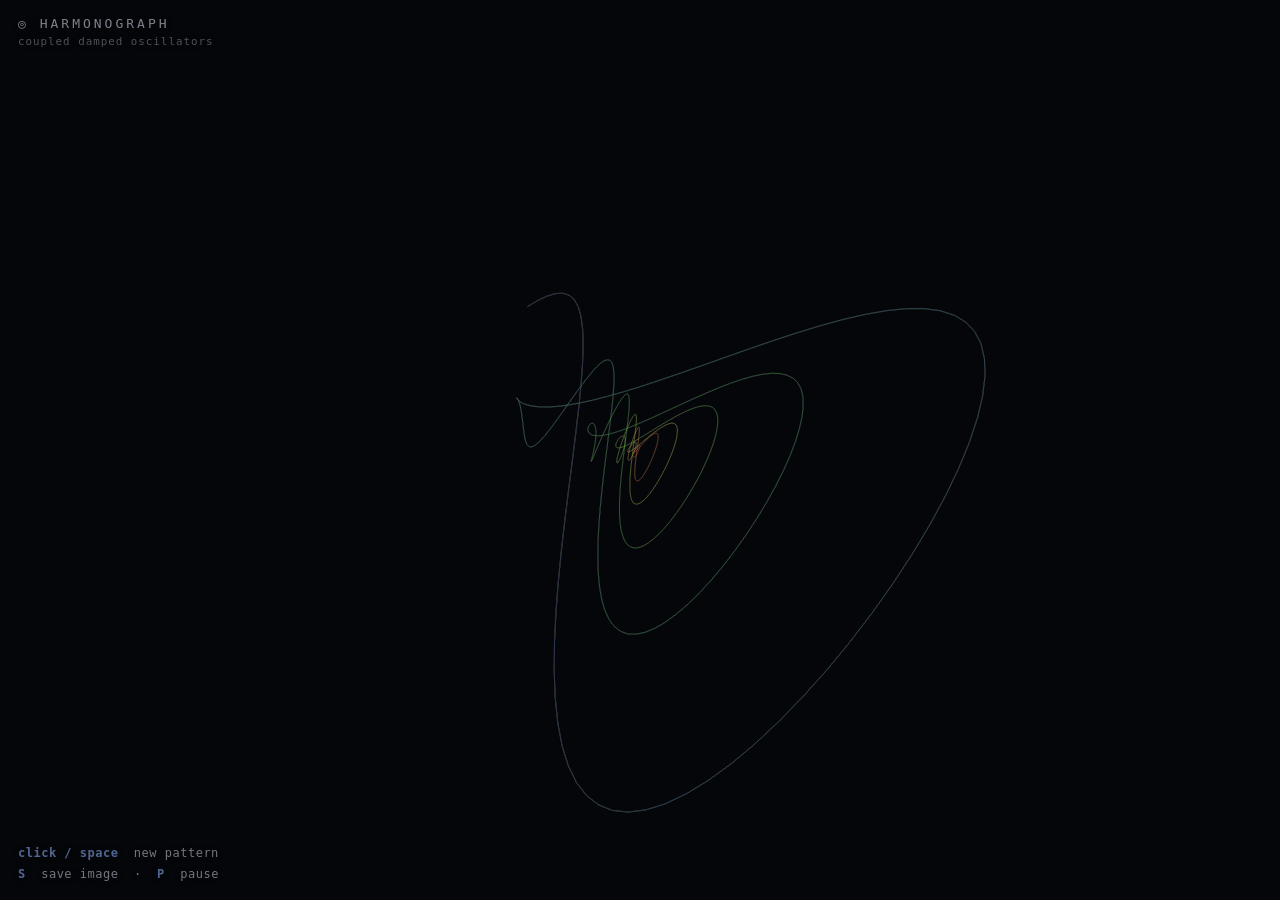
<file: harmonograph.html>
<!DOCTYPE html>
<html lang="en">
<head>
<meta charset="UTF-8" />
<meta name="viewport" content="width=device-width, initial-scale=1.0" />
<title>Harmonograph — Dancing Oscillators</title>
<style>
  :root { color-scheme: dark; }
  * { margin: 0; padding: 0; box-sizing: border-box; }
  html, body { height: 100%; overflow: hidden; background: #05060a; }
  body {
    font-family: ui-monospace, "SF Mono", Menlo, Consolas, monospace;
    color: #cdd3e0;
    display: grid;
    place-items: center;
  }
  canvas { display: block; }
  #stage { position: fixed; inset: 0; }

  .hud {
    position: fixed;
    left: 18px;
    bottom: 16px;
    font-size: 12px;
    line-height: 1.7;
    letter-spacing: 0.5px;
    opacity: 0.55;
    pointer-events: none;
    user-select: none;
    text-shadow: 0 1px 6px #000;
  }
  .hud b { color: #8fb6ff; font-weight: 600; }
  .title {
    position: fixed;
    left: 18px;
    top: 16px;
    font-size: 13px;
    letter-spacing: 3px;
    opacity: 0.6;
    user-select: none;
    text-shadow: 0 1px 6px #000;
  }
  .title small { display:block; letter-spacing: 1px; opacity: 0.6; margin-top: 4px; }
  .flash {
    position: fixed;
    top: 50%; left: 50%;
    transform: translate(-50%, -50%);
    font-size: 13px;
    letter-spacing: 2px;
    color: #cdd3e0;
    opacity: 0;
    pointer-events: none;
    text-shadow: 0 1px 10px #000;
  }
</style>
</head>
<body>
  <canvas id="stage"></canvas>
  <div class="title">◎ HARMONOGRAPH<small>coupled damped oscillators</small></div>
  <div class="hud">
    <span><b>click / space</b> &nbsp;new pattern</span><br/>
    <span><b>S</b> &nbsp;save image &nbsp;·&nbsp; <b>P</b> &nbsp;pause</span>
  </div>
  <div class="flash" id="flash"></div>

<script>
/*
 * A harmonograph is a mechanical device that draws figures using the
 * combined motion of several pendulums. Each axis of the pen is driven
 * by a sum of decaying sinusoids (damped oscillators):
 *
 *     x(t) = Σ Aᵢ · sin(fᵢ·t + φᵢ) · e^(−dᵢ·t)
 *     y(t) = Σ Aⱼ · sin(fⱼ·t + φⱼ) · e^(−dⱼ·t)
 *
 * Slightly detuned frequencies make the curve precess, weaving an
 * ever-shifting lattice that slowly settles to stillness as the
 * pendulums lose energy. We draw it incrementally and let the hue
 * sweep along the path, then reseed when the motion dies out.
 */

const canvas = document.getElementById("stage");
const ctx = canvas.getContext("2d", { alpha: false });
const flashEl = document.getElementById("flash");

let W, H, DPR;
function resize() {
  DPR = Math.min(window.devicePixelRatio || 1, 2);
  W = window.innerWidth;
  H = window.innerHeight;
  canvas.width = W * DPR;
  canvas.height = H * DPR;
  canvas.style.width = W + "px";
  canvas.style.height = H + "px";
  ctx.setTransform(DPR, 0, 0, DPR, 0, 0);
  paintBackground();
}
window.addEventListener("resize", resize);

const rand = (a, b) => a + Math.random() * (b - a);
const pick = (arr) => arr[(Math.random() * arr.length) | 0];

let pattern, paused = false;

function makePattern() {
  // A base frequency with a few near-integer ratios gives those classic
  // rose / lattice shapes; the tiny detunes are what make them breathe.
  const base = rand(1.6, 3.4);
  const ratios = [1, 2, 3, pick([2, 3, 4, 5])];
  const osc = (axis) =>
    ratios.map((r) => ({
      f: base * r + rand(-0.04, 0.04),
      phase: rand(0, Math.PI * 2),
      amp: rand(0.12, 1) / r,
      decay: rand(0.0018, 0.006),
    }));

  return {
    x: osc("x"),
    y: osc("y"),
    t: 0,
    dt: 0.018,
    hue: rand(0, 360),
    hueRate: rand(8, 26) * (Math.random() < 0.5 ? -1 : 1),
    prev: null,
    energy: 1,
    scale: Math.min(W, H) * rand(0.30, 0.42),
  };
}

function evalAxis(oscs, t) {
  let v = 0;
  for (const o of oscs) {
    v += o.amp * Math.sin(o.f * t + o.phase) * Math.exp(-o.decay * t * 60);
  }
  return v;
}

function paintBackground() {
  ctx.fillStyle = "#05060a";
  ctx.fillRect(0, 0, W, H);
}

function reseed(announce) {
  pattern = makePattern();
  // fade, don't wipe — lets a ghost of the old figure linger a beat
  ctx.fillStyle = "rgba(5,6,10,0.55)";
  ctx.fillRect(0, 0, W, H);
  if (announce) flash("✦ new pattern");
}

let flashT = 0;
function flash(msg) {
  flashEl.textContent = msg;
  flashT = 1;
}

function step() {
  if (!paused && pattern) {
    const p = pattern;
    const cx = W / 2, cy = H / 2;
    // several sub-steps per frame for a smooth continuous line
    const STEPS = 9;
    ctx.lineWidth = 1;
    for (let i = 0; i < STEPS; i++) {
      p.t += p.dt;
      const env = Math.exp(-0.0009 * p.t * 60);
      p.energy = env;
      const x = cx + evalAxis(p.x, p.t) * p.scale * env;
      const y = cy + evalAxis(p.y, p.t) * p.scale * env;
      p.hue = (p.hue + p.hueRate * p.dt + 360) % 360;

      if (p.prev) {
        ctx.strokeStyle = `hsla(${p.hue}, 85%, ${55 + 15 * env}%, ${0.55 * env + 0.08})`;
        ctx.beginPath();
        ctx.moveTo(p.prev.x, p.prev.y);
        ctx.lineTo(x, y);
        ctx.stroke();
      }
      p.prev = { x, y };
    }
    // gentle persistent glow fade so old strokes slowly dim
    ctx.fillStyle = "rgba(5,6,10,0.012)";
    ctx.fillRect(0, 0, W, H);

    if (p.energy < 0.04) reseed(false);
  }

  if (flashT > 0) {
    flashT = Math.max(0, flashT - 0.012);
    flashEl.style.opacity = Math.min(1, flashT * 2.2);
  }
  requestAnimationFrame(step);
}

// ---- interaction ----
function newPattern() { reseed(true); }

canvas.addEventListener("pointerdown", newPattern);
window.addEventListener("keydown", (e) => {
  if (e.code === "Space") { e.preventDefault(); newPattern(); }
  else if (e.key === "p" || e.key === "P") {
    paused = !paused; flash(paused ? "⏸ paused" : "▶ resumed");
  }
  else if (e.key === "s" || e.key === "S") {
    const a = document.createElement("a");
    a.download = "harmonograph.png";
    a.href = canvas.toDataURL("image/png");
    a.click();
    flash("⬇ saved image");
  }
});

resize();
pattern = makePattern();
step();
</script>
</body>
</html>
</file>
